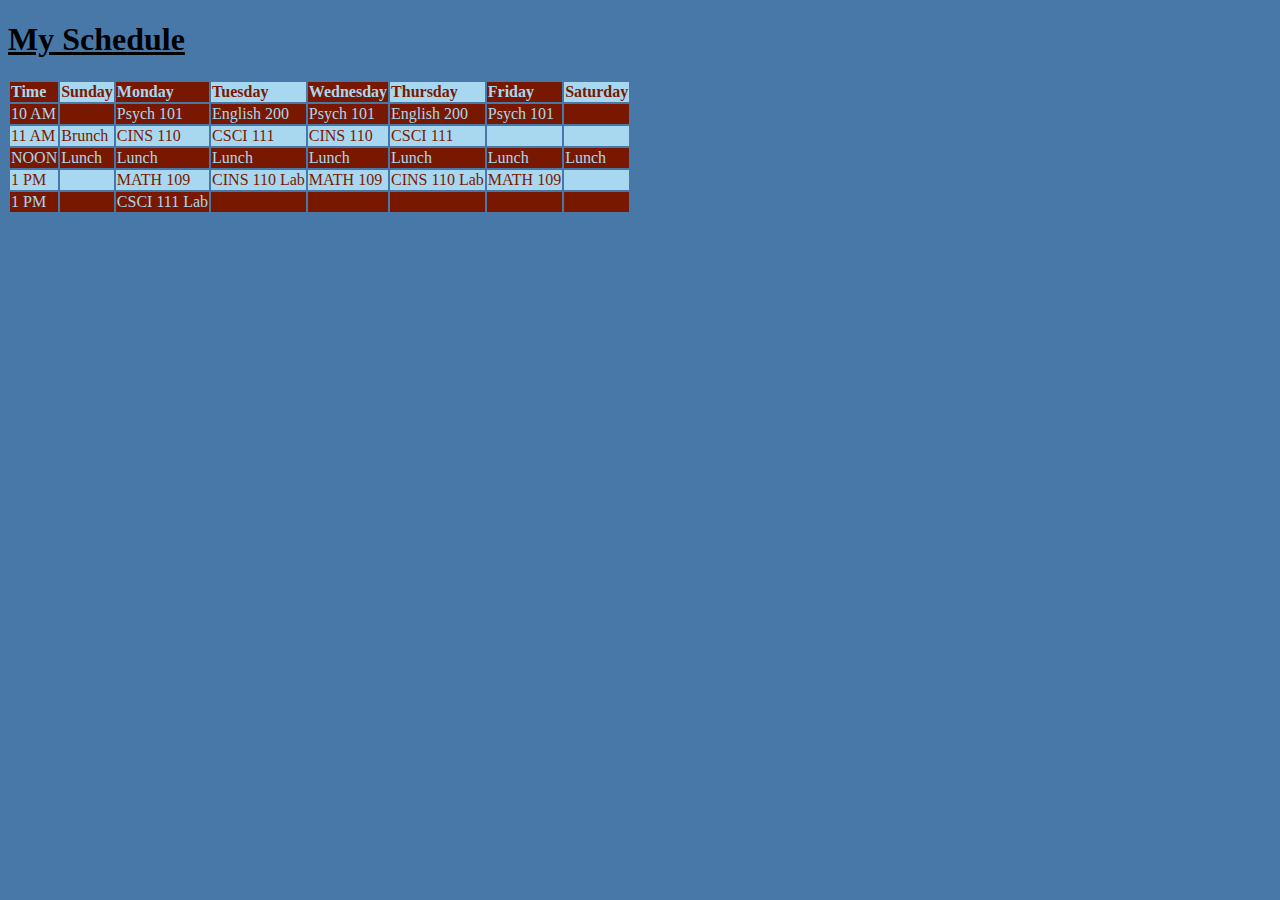
<file: index.html>
<!DOCTYPE html>
<html>
  <head>
    <title>My Schedule</title>
    <meta charset="utf-8" />
    <link rel="stylesheet" type="text/css" href="schedule.css">
  </head>
  <body>
    <h1>My Schedule</h1>
    <table>
      <tr>
        <th class="super">Time</th>
        <th class="flip">Sunday</th>
        <th class="super">Monday</th>
        <th class="flip" >Tuesday</th>
        <th class="super">Wednesday</th>
        <th class="flip">Thursday</th>
        <th class="super">Friday</th>
        <th class="flip">Saturday</th>
      </tr>
      <tr class="super">
        <td>10 AM</td>
        <td></td>
        <td>Psych 101</td>
        <td>English 200</td>
        <td>Psych 101</td>
        <td>English 200</td>
        <td>Psych 101</td>
        <td></td>
      </tr>
      <tr class="flip">
        <td>11 AM</td>
        <td>Brunch</td>
        <td>CINS 110</td>
        <td>CSCI 111</td>
        <td>CINS 110</td>
        <td>CSCI 111</td>
        <td></td>
        <td></td>
      </tr>
      <tr class="super">
        <td>NOON</td>
        <td>Lunch</td>
        <td>Lunch</td>
        <td>Lunch</td>
        <td>Lunch</td>
        <td>Lunch</td>
        <td>Lunch</td>
        <td>Lunch</td>
      </tr>
      <tr class="flip">
        <td>1 PM</td>
        <td></td>
        <td>MATH 109</td>
        <td>CINS 110 Lab</td>
        <td>MATH 109</td>
        <td>CINS 110 Lab</td>
        <td>MATH 109</td>
        <td></td>
      </tr>
      <tr class="super">
        <td>1 PM</td>
        <td></td>
        <td>CSCI 111 Lab</td>
        <td></td>
        <td></td>
        <td></td>
        <td></td>
        <td></td>
      </tr>
    </table>
  </body>
</html>
</file>
<file: schedule.css>
table{
  text-align: left;
}
tr{
  width:200px;
}
h1{
  text-decoration: underline;
  font-weight: bold;
}
body{
  background-color: #4878A8;
  <!--Color Palette adapted from:http://www.colourlovers.com/palette/159844/Blue_Fox-->
}
.super{
background-color: #781800;
color: #A8D8F0;
}
.flip{
  background-color: #A8D8F0;
  color: #781800
}
td:hover{
  background-color: #FF1168
<!-- color palette adapted from:http://www.colourlovers.com/palette/137881/Tabby_Cat-->
}
</file>
